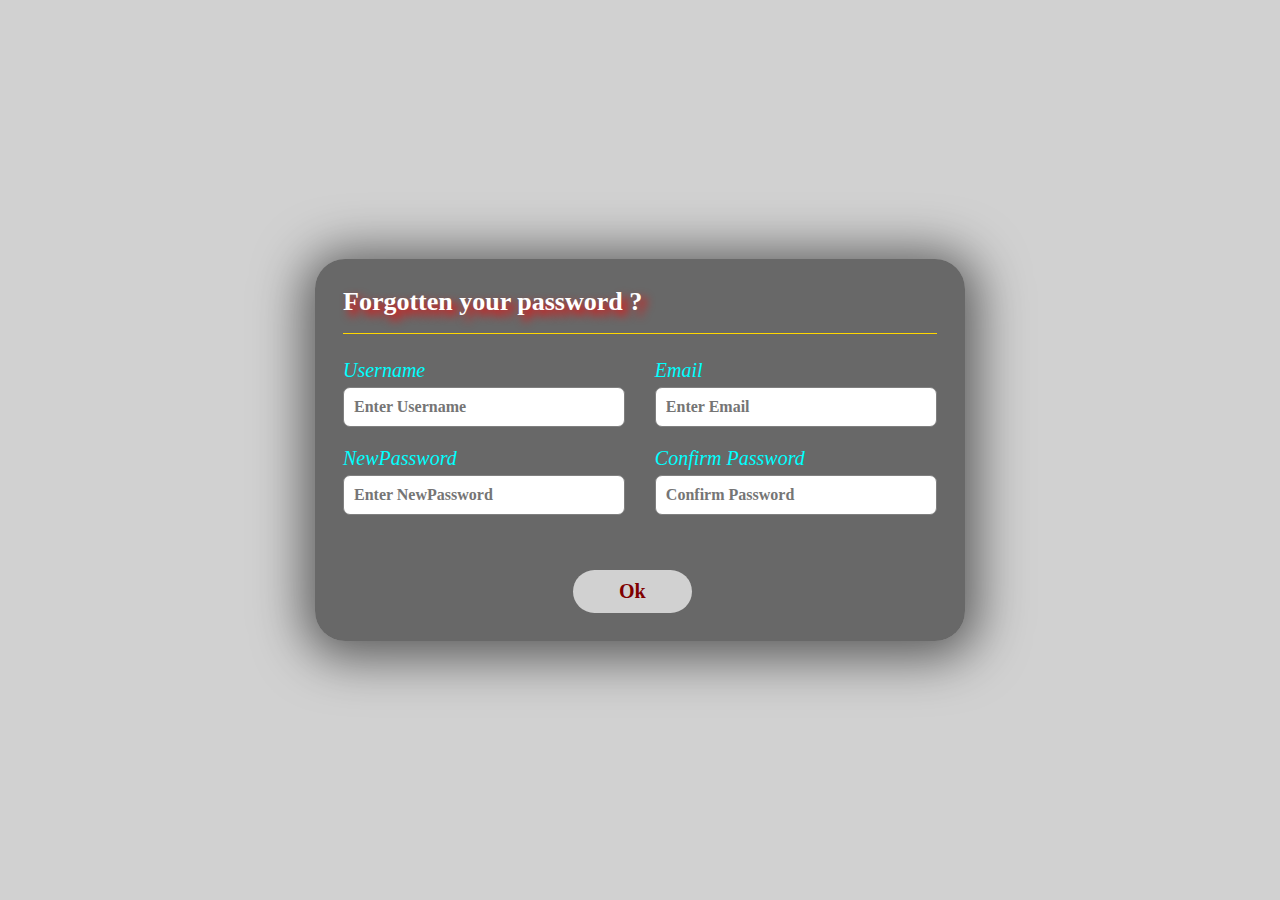
<file: Forgotten password Form/index.html>
<!DOCTYPE html>
<html>
  <head>
    <meta charset="utf-8" />
    <title>Forgotten password Form Page</title>
    <meta name="viewport" content="width=device-width,
      initial-scale=1.0"/>
      <link rel="icon" href="bblogo.jpg">
    <link rel="stylesheet" href="style.css" />
  </head>
  <body>
    <div class="container">
      <h1 class="form-title">Forgotten your password ?</h1>
      <form action="#">
        <div class="main-user-info">
          <div class="user-input-box">
            <label for="username">Username</label>
            <input type="text"
                    id="username"
                    name="username"
                    minlength="4"
                    autocomplete="off"
                    required
                    placeholder="Enter Username"/>
          </div>
          <div class="user-input-box">
            <label for="email">Email</label>
            <input type="email"
                    id="email"
                    name="email"
                    autocomplete="off"
                    required
                    placeholder="Enter Email"/>
          </div>
         
          <div class="user-input-box">
            <label for="password">NewPassword</label>
            <input type="password"
                    id="password"
                    name="password"
                    minlength="4"
                    autocomplete="off"
                    required
                    placeholder="Enter NewPassword"/>
          </div>
          <div class="user-input-box">
            <label for="confirmPassword">Confirm Password</label>
            <input type="password"
                    id="confirmPassword"
                    name="confirmPassword"
                    minlength="4"
                    autocomplete="off"
                    required
                    placeholder="Confirm Password"/>
          </div>
        </div>
        <div class="form-submit-btn">
          <input type="submit" value="Ok">
        </div>
      </form>
    </div>
  </body>
</html>
</file>
<file: Forgotten password Form/style.css>
*{
    padding: 0;
    margin: 0;
    box-sizing: border-box;
    font-family: sans-serif;
}

body{
    display: flex;
    height: 100vh;
    justify-content: center;
    align-items: center;
    background-color: rgb(209, 209, 209);
    /* background: url(HD-wallpaper-alone-black-light-dark.jpg);
    background-repeat: no-repeat; */
}

.container{
    width: 100%;
    max-width: 650px;
    background: rgba(0, 0, 0, 0.5);
    padding: 28px;
    margin: 0 28px;
    border-radius: 30px;
    box-shadow: 1px 5px 50px 12px rgba(0,0,0,0.56);
    -webkit-box-shadow: 1px 5px 50px 12px rgba(0,0,0,0.56);
    -moz-box-shadow: 1px 5px 50px 12px rgba(0,0,0,0.56);
}

.form-title{
    font-size: 26px;
    font-weight: 600;
    text-align: left;
    padding-bottom: 16px;
    border-bottom: solid 1px gold;
    font-family: Comic Sans MS;
    color:#fff;
    text-shadow: 5px 5px 10px red;
}


.main-user-info{
    display: flex;
    flex-wrap: wrap;
    justify-content: space-between;
    padding: 20px 0;
}

.user-input-box:nth-child(2n){
    justify-content: flex-end;
}

.user-input-box{
    display: flex;
    flex-wrap: wrap;
    width: 50%;
    padding-bottom: 15px;
    border-radius: 20%;
}

.user-input-box label{
    width: 95%;
    font-family: Comic Sans MS ;
    color: aqua;
    font-size: 20px;
    font-weight: 400;
    margin: 5px 0;
    font-style: italic;
}

.user-input-box input{
    height: 40px;
    width: 95%;
    border-radius: 7px;
    outline: none;
    border: 1px solid grey;
    padding: 0 10px;
    color: black;
    font-family:Calibri;
    font-weight: 700;
    font-size: 16px;
}




.form-submit-btn{
   
    margin-top: 20px;
}

.form-submit-btn input{
    display: block;
    width: 20%;
    margin-top: 10px;
    margin-left: 230px;
    font-size: 20px;
    padding: 10px;
    border:none;
    border-radius: 30px;
    color: maroon;
    background: rgb(209, 209, 209);
    font-weight: 550;
    font-family: Comic Sans MS;
    transition: 0.4s;
    cursor: pointer;
}

.form-submit-btn input:hover{
    background: rgba(209, 145, 7, 0.7);
    color: rgb(255, 255, 255);
}



@media(max-width: 600px){
    .container{
        min-width: 280px;
    }

    .user-input-box{
        margin-bottom: 12px;
        width: 100%;
    }

    .user-input-box:nth-child(2n){
        justify-content: space-between;
    }

  
    .main-user-info{
        max-height: 380px;
        overflow: auto;
    }
   
    .main-user-info::-webkit-scrollbar{
        width: 0;
    }

    .form-submit-btn input{
        max-width: fit-content;
        margin-left: auto;
        margin-right: auto;
        
    }
}
</file>
